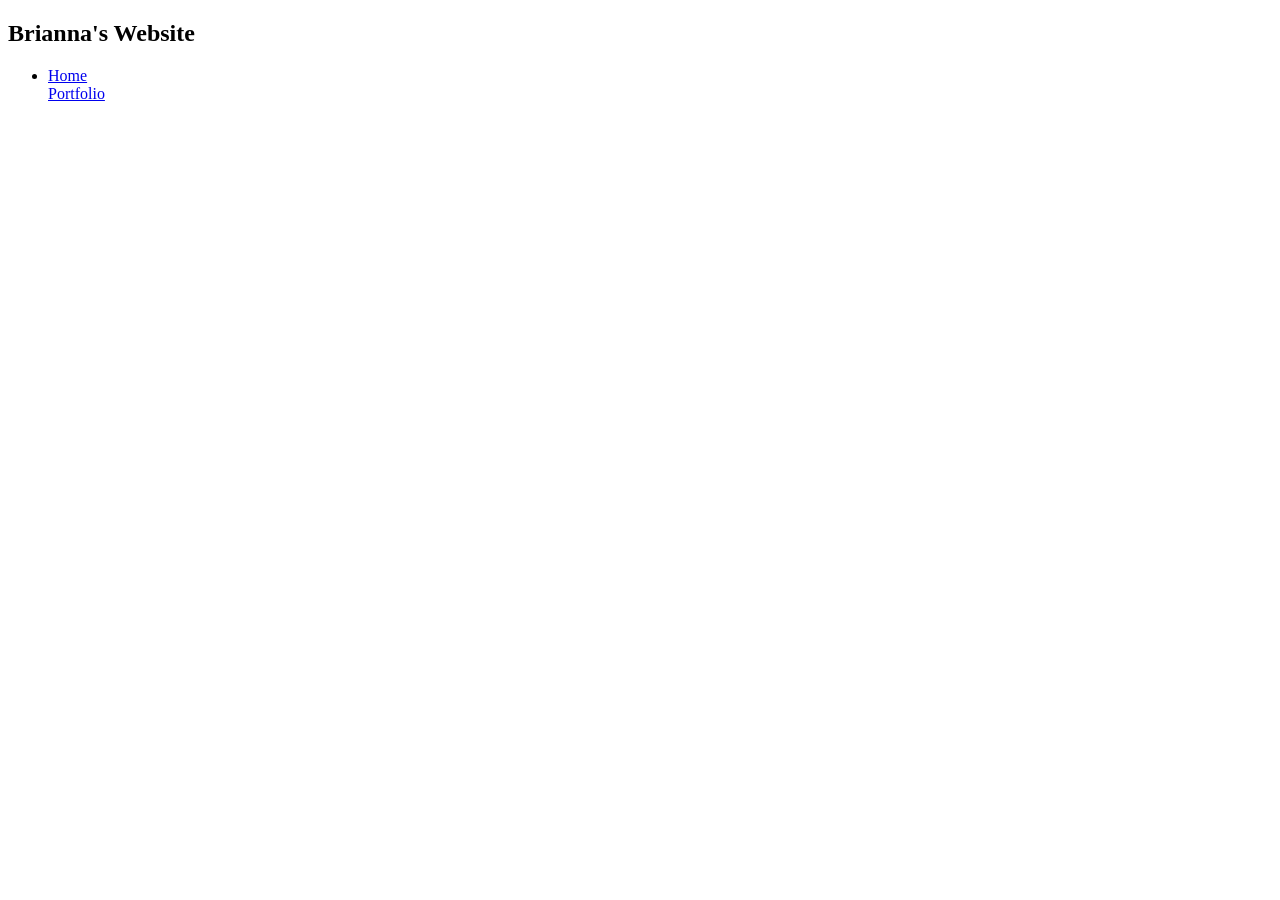
<file: index.html>
<!DOCTYPE html>
<html>
  <head>
    <title>CHANGE ME</title>
  </head>

  <body>
    <!-- All content goes here -->
    <div id="all-contents">
  <nav>
    <h1>Brianna's Website</h1>
    <ul id="nav-ul">
      <li class="nav-li"><a
    href="index.html">Home</a></li
    <li class="nav-li"><a
      href="portfolio.html">Portfolio</a></li>
      </ul>
      </nav>
    </div>
  </body>
</html>
</file>
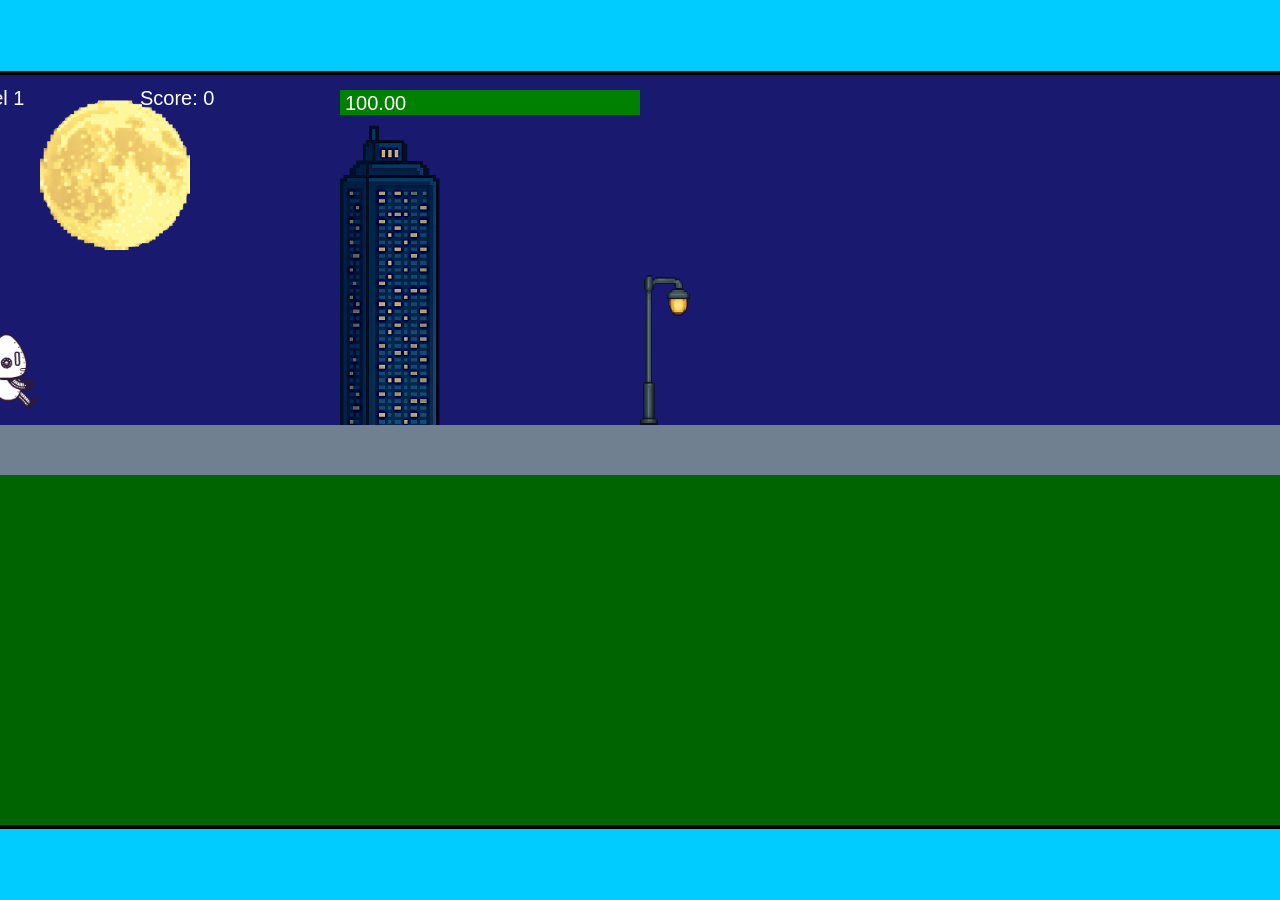
<file: fsd-projects/runtime/index.html>
<!DOCTYPE html>
<html lang="en">
  <head>
    <meta charset="UTF-8" />
    <meta name="viewport" content="width=device-width, initial-scale=1.0" />
    <title>Runtime Neo</title>
    <link rel="stylesheet" href="runtime.css" />
    <script src="https://code.jquery.com/jquery-3.1.0.js"></script>
    <script src="setup.js"></script>
    <script src="levels.js"></script>
    <script src="scenery.js"></script>
    <script src="student.js"></script>
    <script src="main.js"></script>
  </head>
  <body id="body">
    <canvas id="gameCanvas" width="1400" height="750"></canvas>
    <img id="player" src="images/halle.png" />
    <img id="projectile" src="images/projectile.png" />
    <img id="basicPlatform" src="images/interactable/basicPlatform.png" />
    <img id="spikes" src="images/interactable/spikes.png" />
    <img id="bug" src="images/interactable/bug.png" />
    <img id="healthUp" src="images/interactable/healthUp.png" />
    <img id="flag" src="images/interactable/flag.png" />
    <img id="moon" src="images/backgrounds/moon.png" />
    <img id="building" src="images/backgrounds/building.png" />
    <img id="lamp" src="images/backgrounds/lamp.png" />
  </body>
</html>
</file>
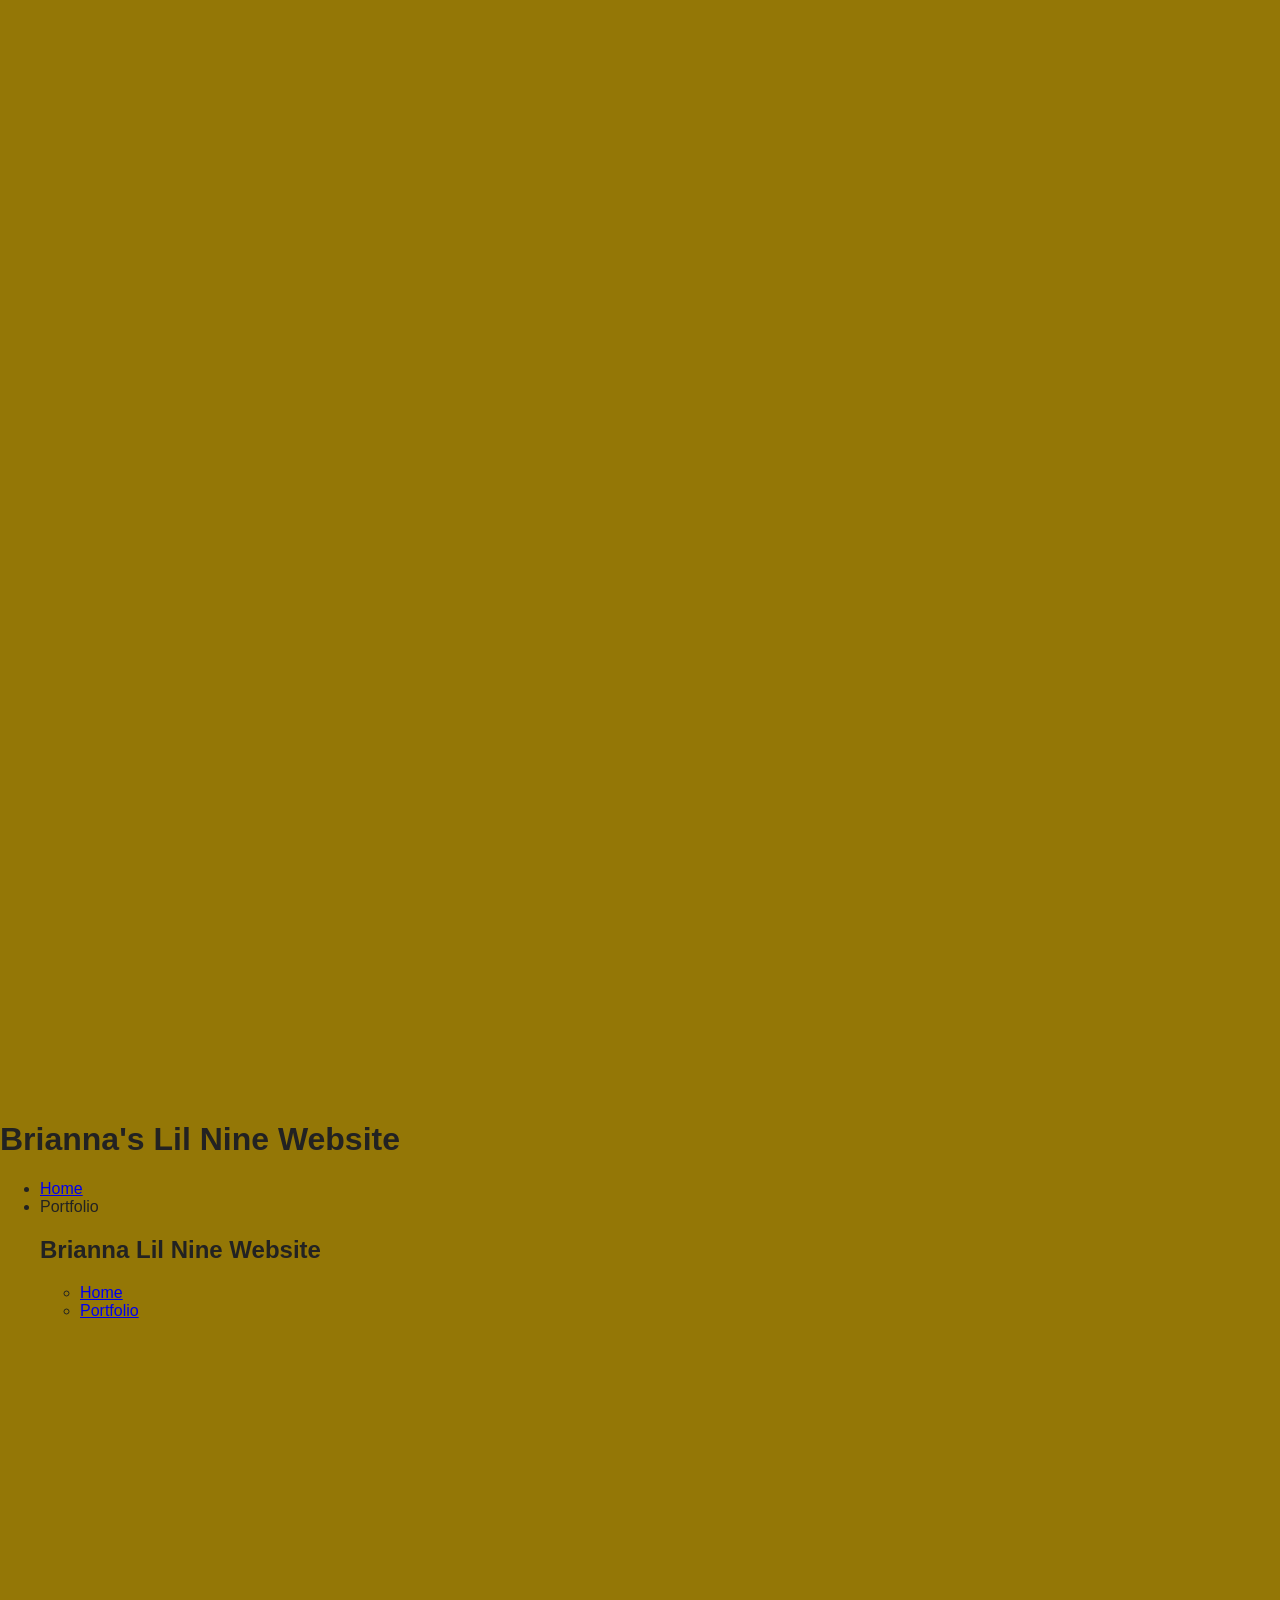
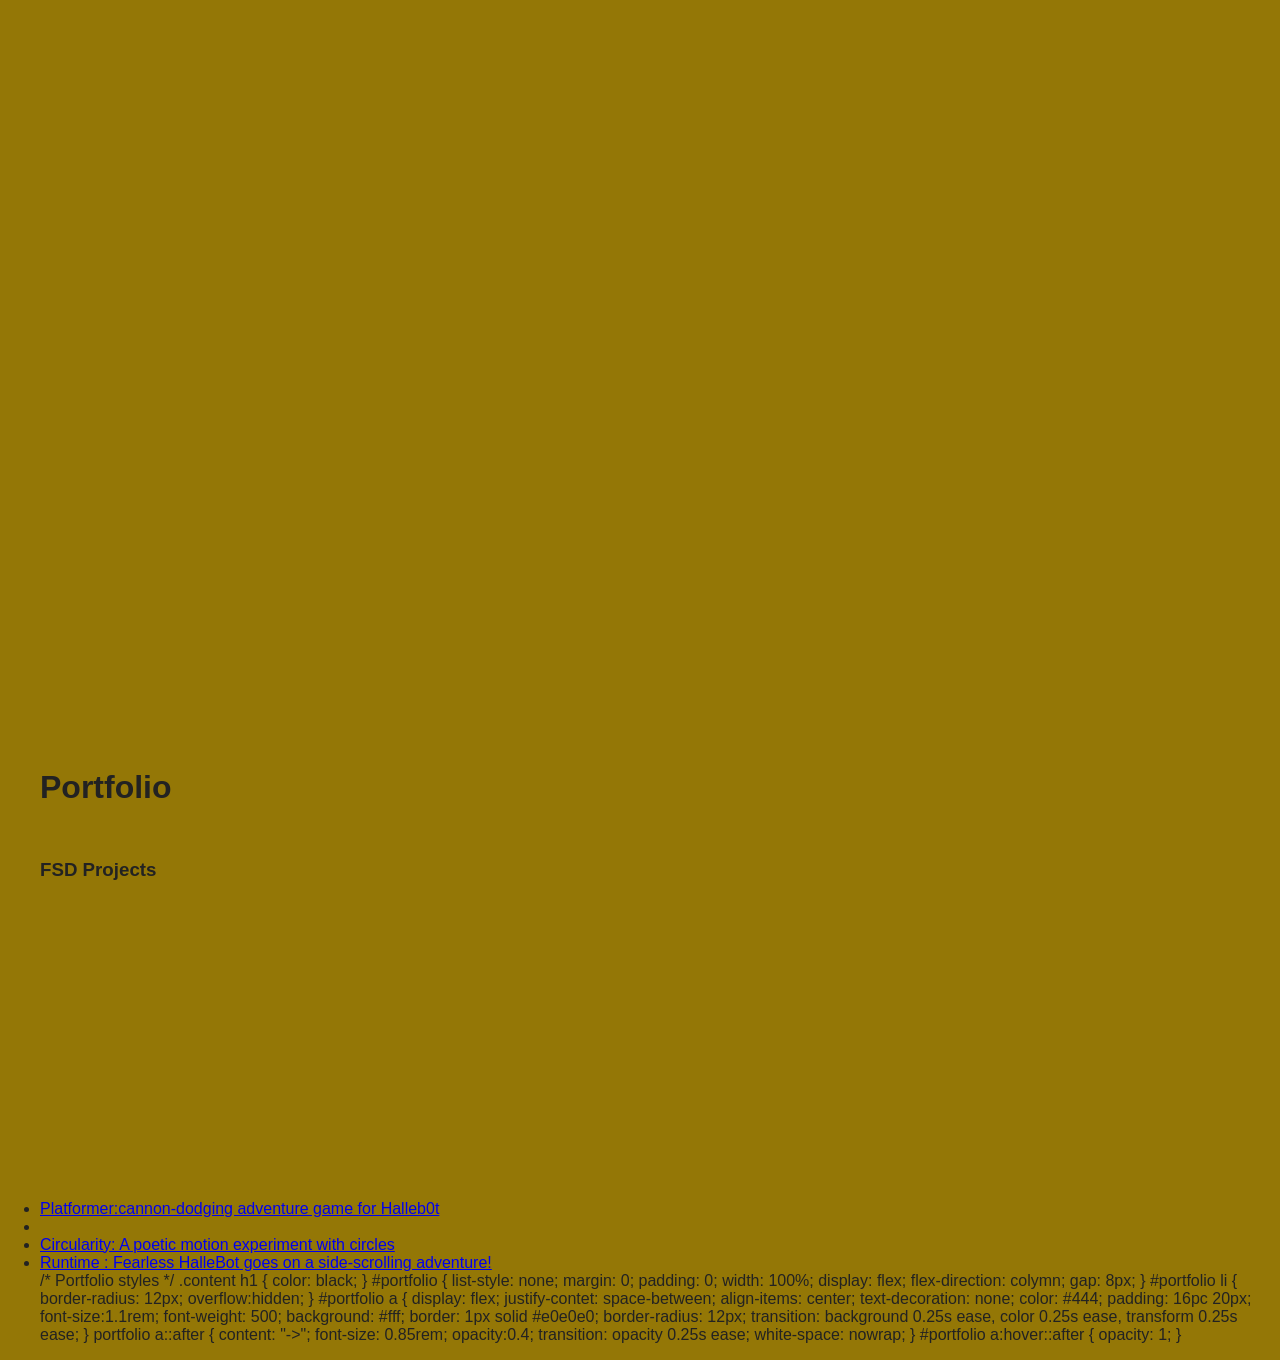
<file: portfolio.html>
<! DOCTYPE html>
<html>
  <head>
    <title>Lil Nine</title>
  </head>
<body>
  <!-- All content goes here -->
   <div id="all-contents">

   </div>
</body>
</html>
<head>
  <title>Lil Nine Website</title>
</head>
<!-- All content goes here -->
 <div id="all-contents">

 </div>
 <div id="all-contents">
  <nav>

  </nav>
 <main>
  </main>
  </div>
  <nav>

  </nav>
  <h1>Brianna's Lil Nine Website</h1>
  <ul id="nav-ul"
</ul>
<li class="nav-li">
 <a 
 href="index.html">Home</a>
</li>
<li class="nav-li>"
  href="portfolio.html">Portfolio</a>
  </li>
  <nav>
    <h1>Brianna Lil Nine Website</h1>
    <ul id="nav-ul">
      <li class="nav-li">
        <a href="index.html">Home</a>
      </li>
    <li class="nav-li">
<a
href="portfolio.html">Portfolio</a>
    </li>
  </ul>
  </nav>
  <main>

  </main>
  <main>
<div class="content">
  <h1> Portfolio</h1>
  <h3>FSD Projects</h3>
  <ul id="portfolio">

    </ul>
    <!-- ASD Projects will go here-->
  </div>  
  </main>
  <li>
    <a href="fsd-projects/platformer">Platformer:cannon-dodging adventure game for Halleb0t</a>
  </li>
  <li>
    <a href="fsd-projects/bouncing-box/"Bouncing Box: A fun introduction to web game development</a>
  </li>
  <li>
    <a href="fsd-projects/circularity">Circularity: A poetic motion experiment with circles</a>
  </li>
  <li>
    <a href="fsd-projects/runtime/">Runtime : Fearless HalleBot goes on a side-scrolling adventure!</a>
  </li>
  <head>
    <title>Lil Nine Website</title>
    <link rel="stylesheet" href="style.css" />
  </head>
  /* Portfolio styles */
  .content h1 {
    color: black;
  }
  #portfolio {
    list-style: none;
    margin: 0;
    padding: 0;
    width: 100%;
    display: flex;
    flex-direction: colymn;
    gap: 8px;
  }
  #portfolio li {
    border-radius: 12px;
    overflow:hidden;
  }
  #portfolio a {
    display: flex;
    justify-contet: space-between;
    align-items: center;
    text-decoration: none;
    color: #444;
    padding: 16pc 20px;
    font-size:1.1rem;
    font-weight: 500;
    background: #fff;
  border: 1px solid #e0e0e0;
  border-radius: 12px;
  transition: background 0.25s
  ease, color 0.25s ease, transform 0.25s ease;
  }
  portfolio a::after {
    content: "->";
    font-size: 0.85rem;
    opacity:0.4;
    transition: opacity 0.25s ease;
    white-space: nowrap;
  }
  #portfolio a:hover::after {
    opacity: 1;
  }
</file>
<file: fsd-projects/runtime/runtime.css>
/* runtime.css */
/* Styles for Runtime Neo auto-runner game */

img {
  display: none;
}

#gameCanvas {
  position: absolute;
  border: 4px solid #000;
  top: 50%;
  left: 50%;
  transform: translate(-50%, -50%);
}

body {
  margin: 0;
  background-color: #00ccff;
  font-family: Arial, sans-serif;
  text-align: center;
  overflow: hidden;
}
</file>
<file: style.css>
* {
  box-sizing: border-box;
}

body {
  margin: 0;
  background: #947706;
  color: #222;
  font-family: "Helvetica Neue", Arial, sans-serif;
}

#all-contents {
  max-width: 1500px;
  min-height: 100vh;
  margin: 0 auto;
  padding: 32px 40px;
}
main {
  display: grid;
  grid-template-columns: minmax(220px, 1fr) minmax(420px, 1.6fr);
align-items: center;
min-height: calc(100vh - 160px);
gap: clamp(32px, 5vw, 80px);
}
.sidebar {
  width: 100%
}
.content {
  display:flex;
  flex-direction: column;
  align-items: flex-start;
  gap: 12px;
}
</file>
